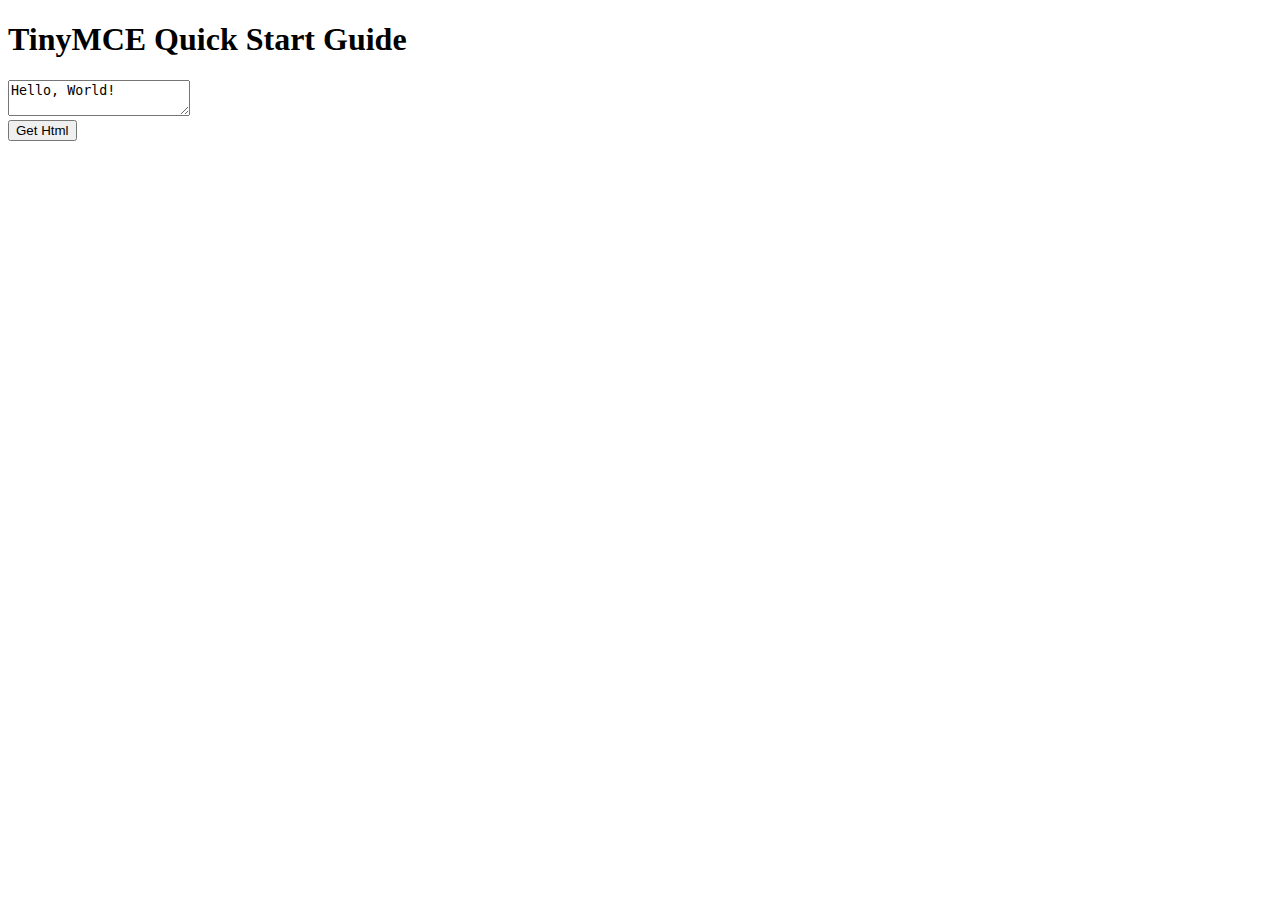
<file: tiny.html>
<!DOCTYPE html>
<html>
<head>
  <script
    type="text/javascript"
    src='https://cdn.tiny.cloud/1/no-api-key/tinymce/6/tinymce.min.js'
    referrerpolicy="origin">
  </script>
  <script type="text/javascript">
  tinymce.init({
    selector: '#myTextarea',
    plugins: [
      'advlist', 'autolink', 'link', 'image', 'lists', 'charmap', 'preview', 'anchor', 'pagebreak',
      'searchreplace', 'wordcount', 'visualblocks', 'visualchars', 'code', 'fullscreen', 'insertdatetime',
      'media', 'table', 'emoticons', 'template', 'help'
    ],
    toolbar: 'undo redo | styles | bold italic | alignleft aligncenter alignright alignjustify | ' +
      'bullist numlist outdent indent | link image | print preview media fullscreen | ' +
      'forecolor backcolor emoticons | help',
    menu: {
      favs: { title: 'My Favorites', items: 'code visualaid | searchreplace | emoticons' }
    },
    menubar: 'favs file edit view insert format tools table help',
    content_css: 'css/content.css'
  });
  </script>
</head>

<body>
  <h1>TinyMCE Quick Start Guide</h1>
  <form method="post">
    <textarea id="myTextarea">Hello, World!</textarea>
  </form>

  <button id="bt">Get Html</button>

  <div id="myHtml"></div>


  <script>
    bt.addEventListener('click', (e) =>{
      console.log(e)
      myHtml.innerText = tinyMCE.get('myTextarea').getContent()
    })
  </script>
</body>
</html>
</file>
